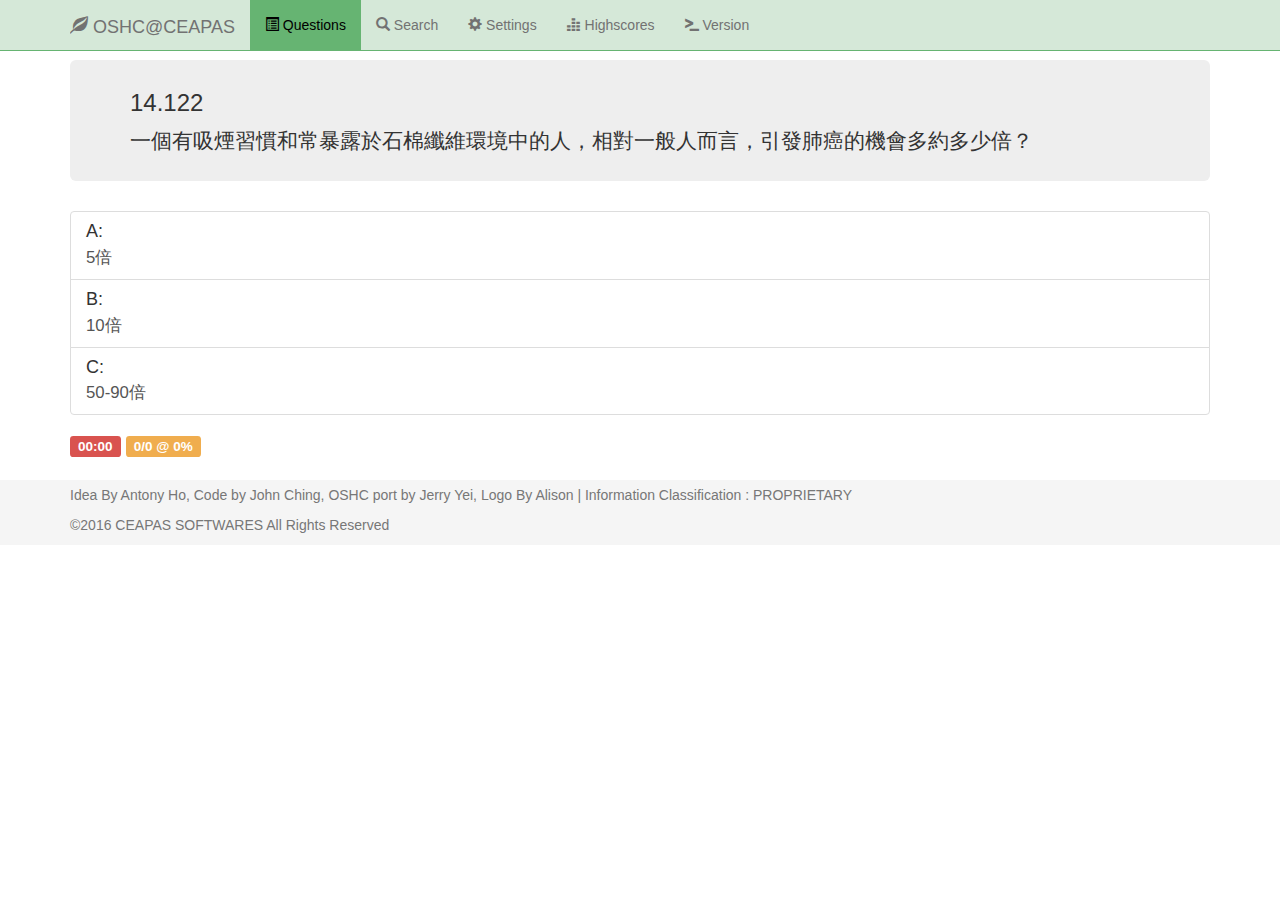
<file: index.html>
<!DOCTYPE html>
<html lang="en">
  <head>
    <meta charset="utf-8">
    <meta http-equiv="X-UA-Compatible" content="IE=edge">
    <meta name="viewport" content="width=device-width, initial-scale=1, user-scalable = no">
    <meta name="apple-mobile-web-app-capable" content="yes" />
    <meta name="apple-mobile-web-app-status-bar-style" content="black" /> 
    <!-- The above 3 meta tags *must* come first in the head; any other head content must come *after* these tags -->


  <link rel="apple-touch-icon" href="ios/AppIcon.appiconset/Icon-60@2x.png" />
  <link rel="apple-touch-icon" sizes="180x180" href="ios/AppIcon.appiconset/Icon-60@3x.png" />
  <link rel="apple-touch-icon" sizes="76x76" href="ios/AppIcon.appiconset/Icon-76.png" />
  <link rel="apple-touch-icon" sizes="152x152" href="ios/AppIcon.appiconset/Icon-76@2x.png" />
  <link rel="apple-touch-icon" sizes="58x58" href="ios/AppIcon.appiconset/Icon-Small@2x.png" />

    <title>OSHC</title>

    <!-- Bootstrap -->
    <link href="css/bootstrap.min.css" rel="stylesheet">

    <link rel="stylesheet" type="text/css" href="css/sheq.css">

    <!-- HTML5 shim and Respond.js for IE8 support of HTML5 elements and media queries -->
    <!-- WARNING: Respond.js doesn't work if you view the page via file:// -->
    <!--[if lt IE 9]>
      <script src="https://oss.maxcdn.com/html5shiv/3.7.2/html5shiv.min.js"></script>
      <script src="https://oss.maxcdn.com/respond/1.4.2/respond.min.js"></script>
    <![endif]-->
  </head>
  <body>

    <nav class="navbar navbar-alison navbar-fixed-top">
      <div class="container">
        <div class="navbar-header">
          <button type="button" class="navbar-toggle collapsed" data-toggle="collapse" data-target="#navbar" aria-expanded="false" aria-controls="navbar">
            <span class="sr-only">Toggle navigation</span>
            <span class="icon-bar"></span>
            <span class="icon-bar"></span>
            <span class="icon-bar"></span>
          </button>
          <a class="navbar-brand" href="#"><span class="glyphicon glyphicon-leaf" aria-hidden="true"></span> OSHC@CEAPAS</a>

        </div>
        <div id="navbar" class="collapse navbar-collapse">
          <ul class="nav navbar-nav">
            <li class="active"><a href="#">
              <span class="glyphicon glyphicon-list-alt" aria-hidden="true"></span> Questions</a>
            </li>
            <li id="searchButton"><a href="#"data-toggle="modal" data-target="#searchModal"><span class="glyphicon glyphicon-search" aria-hidden="true"></span> Search</a></li>

            <li><a href="#"data-toggle="modal" data-target="#settingsModal"><span class="glyphicon glyphicon-cog" aria-hidden="true"></span> Settings</a></li>

            <li><a href="#"data-toggle="modal" data-target="#statsModal"><span class="glyphicon glyphicon-equalizer" aria-hidden="true"></span> Highscores</a></li>

            <li><a href="#"data-toggle="modal" data-target="#logModal"><span class="glyphicon glyphicon-console" aria-hidden="true"></span> Version</a></li>

          </ul>
        </div><!--/.nav-collapse -->
      </div>
    </nav>

    <div class="container" id="bodyContainer">
<div class="jumbotron">
        <h3 id="refLabel">QA</h1>
        <p id="questionLabel">Loading question.</p>
      </div>
     	<div class="list-group">
            <a href="#" class="list-group-item" id="ansA">
            <!-- add active to above to make blue -->
              <h4 class="list-group-item-heading">A:</h4>
              <p class="list-group-item-text">loading</p>
            </a>
            <a href="#" class="list-group-item"id="ansB">
              <h4 class="list-group-item-heading">B:</h4>
              <p class="list-group-item-text" >loading</p>
            </a>
            <a href="#" class="list-group-item"id="ansC">
              <h4 class="list-group-item-heading">C:</h4>
              <p class="list-group-item-text" >loading</p> 
            </a>
         </div>
         <div id="accessories">
          <h4>
          <span class="label label-danger" id="timer">00:00</span>
          <span class="label label-warning" id="stats">0/0 @ 0%</span>
          <span id="answerRecord"></span>
          </h4>
         </div>




      </div>

    </div><!-- /.container -->
    <footer class="footer">
      <div class="container">
        <p class="text-muted">Idea By Antony Ho, Code by John Ching, OSHC port by Jerry Yei, Logo By Alison | Information Classification : PROPRIETARY </p><p class="text-muted">©2016 CEAPAS SOFTWARES All Rights Reserved</p>
      </div>
    </footer>


    <!-- Bootstrap core JavaScript
    ================================================== -->
    <!-- Placed at the end of the document so the pages load faster -->
    
    <script src="js/jquery-1.11.3.js"></script>
    <script src="js/bootstrap.min.js"></script>

    <!-- check if mobile and prompt install -->
    <script src="js/webappInstall.js"></script>

    <!-- password protects the app currently disabled -->

    <!-- <script src="js/passwordProtect.js"></script> -->

    <!-- load up the timer library -->

    <script src="js/timer.jquery.js"></script>




    <!-- questionbank is loaded here -->
    <script type="text/javascript" language="javascript" src="js/data.json"></script> 
    <script type='application/javascript' src='js/fastclick.js'></script>

    <script src="js/logic.js"></script>
  
<!-- Modal for searching question number -->
<div class="modal fade" id="searchModal" tabindex="-1" role="dialog" aria-labelledby="myModalLabel">
  <div class="modal-dialog" role="document">
    <div class="modal-content">
      <div class="modal-header">
        <button type="button" class="close" data-dismiss="modal" aria-label="Close"><span aria-hidden="true">&times;</span></button>
        <h4 class="modal-title" id="myModalLabel"><span class="glyphicon glyphicon-search" aria-hidden="true"></span>Load a question by number or by keyword</h4>
      </div>
      <div class="modal-body"><div class="input-group">

  <span class="input-group-addon" id="basic-addon1">QA</span>
      <input type="number" pattern="[0-9]*" inputmode="numeric" min="1" max="1538" class="form-control" placeholder="123" id="numberSearchBox">
      <span class="input-group-btn">
        <button class="btn btn-primary" type="button" id="numberSearchButton"><span class="glyphicon glyphicon-search" aria-hidden="true"></button>
      </span>
    </div><!-- /input-group -->
      </div>
    </div>
  </div>
</div>

<!-- modal for settings -->
<div class="modal fade" id="settingsModal" tabindex="-1" role="dialog" aria-labelledby="myModalLabel">
  <div class="modal-dialog" role="document">
    <div class="modal-content">
      <div class="modal-header">
        <button type="button" class="close" data-dismiss="modal" aria-label="Close"><span aria-hidden="true">&times;</span></button>
        <h4 class="modal-title" id="myModalLabel">Settings</h4>
      </div>
      <div class="modal-body">
        <form id="settingsForm">

          <hr class="settingsDivider">

          <label class="control-label">Section Range</label>
          <div class="input-group">
          <select class="form-control" id="qLowerRangeSelect" >
            <option value="1" selected="selected">1</option>
            <option value="2">2</option>
            <option value="3">3</option>
            <option value="4">4</option>
            <option value="5">5</option>
            <option value="6">6</option>
            <option value="7">7</option>
            <option value="8">8</option>
            <option value="9">9</option>
            <option value="10">10</option>
            <option value="11">11</option>
            <option value="12">12</option>
            <option value="13">13</option>
            <option value="14">14</option>
            <option value="15">15</option>
            <option value="16">16</option>
            <option value="17">17</option>
            <option value="18">18</option>
            <option value="19">19</option>
            <option value="20">20</option>
          </select>
          
          <span class="input-group-addon" >to</span>

          <select class="form-control" id="qUpperRangeSelect">
            <option value="1">1</option>
            <option value="2">2</option>
            <option value="3">3</option>
            <option value="4">4</option>
            <option value="5">5</option>
            <option value="6">6</option>
            <option value="7">7</option>
            <option value="8">8</option>
            <option value="9">9</option>
            <option value="10">10</option>
            <option value="11">11</option>
            <option value="12">12</option>
            <option value="13">13</option>
            <option value="14">14</option>
            <option value="15">15</option>
            <option value="16">16</option>
            <option value="17">17</option>
            <option value="18">18</option>
            <option value="19">19</option>
            <option value="20" selected="selected">20</option>
          </select>
          </div>
          <div>
          <label class="radio-inline"><input type="radio" name="random"  id="notRandomOption"><span class="glyphicon glyphicon-play" aria-hidden="true"></span> In Order</label>
<label class="radio-inline"><input type="radio" checked="checked" name="random"  id="randomOption" value="1"><span class="glyphicon glyphicon-random" aria-hidden="true"></span> Random</label></div>

          <hr class="settingsDivider">
          <label class="control-label">Staff ID</label>

          <input type="number" id="staffId" pattern="[0-9]*" inputmode="numeric" class="form-control" placeholder="15909" id="numberSearchBox">

            <div class="modal-footer">
              <button type="button" class="btn btn-primary" id="saveSettingsBtn">Save changes</button>
            </div>

        </form>
      </div><!-- close modal body-->
    </div>
  </div> 
</div><!-- /close modal -->


<!-- modal for stats (Highscores)-->
<div class="modal fade" id="statsModal" tabindex="-1" role="dialog" aria-labelledby="myModalLabel">
  <div class="modal-dialog" role="document">
    <div class="modal-content">
      <div class="modal-header">
        <button type="button" class="close" data-dismiss="modal" aria-label="Close"><span aria-hidden="true">&times;</span></button>
        <h4 class="modal-title" id="myModalLabel">High Scores</h4>
      </div>
      <div class="modal-body">
          <p>Highest streak of correct answers</p>
          <h4>Personal Best</h4>
          <table class="table">
            <tr>
              <th>Score</th>
              <th>Date</th>
            </tr>
            <tr>
              <td id="personalBest"></td>
              <td id="dateforPersonBest"></td>
            </tr>
          </table>

          <h4>Record</h4>
          <table class="table">
          <thead>
            <tr>
              <th>Rank</th>
              <th>ID</th>
              <th>Streak</th>
              <th>Stats</th>
              <th>Date</th>
            </tr>
          </thead>
          <tbody  id="recordsTableBody">
            
          </tbody>

          </table>

      </div><!-- close modal body-->
    </div>
  </div> 
</div><!-- /close modal -->

<!-- modal for changelog-->
<div class="modal fade" id="logModal" tabindex="-1" role="dialog" aria-labelledby="myModalLabel">
  <div class="modal-dialog" role="document">
    <div class="modal-content">
      <div class="modal-header">
        <button type="button" class="close" data-dismiss="modal" aria-label="Close"><span aria-hidden="true">&times;</span></button>
        <h4 class="modal-title" id="myModalLabel">Version History</h4>
      </div>
      <div class="modal-body">
          <table class="table">
            <tr>
              <th>Version</th>
              <th>Date</th>
              <th>Note</th>
            </tr>
  <tr><td>3be79a5</td><td>June 10 11:00:47 2016</td><td>Initial Publish</td></tr>

          </table>


      </div><!-- close modal body-->
    </div>
  </div> 
</div><!-- /close modal -->


</body>
</html>
</file>
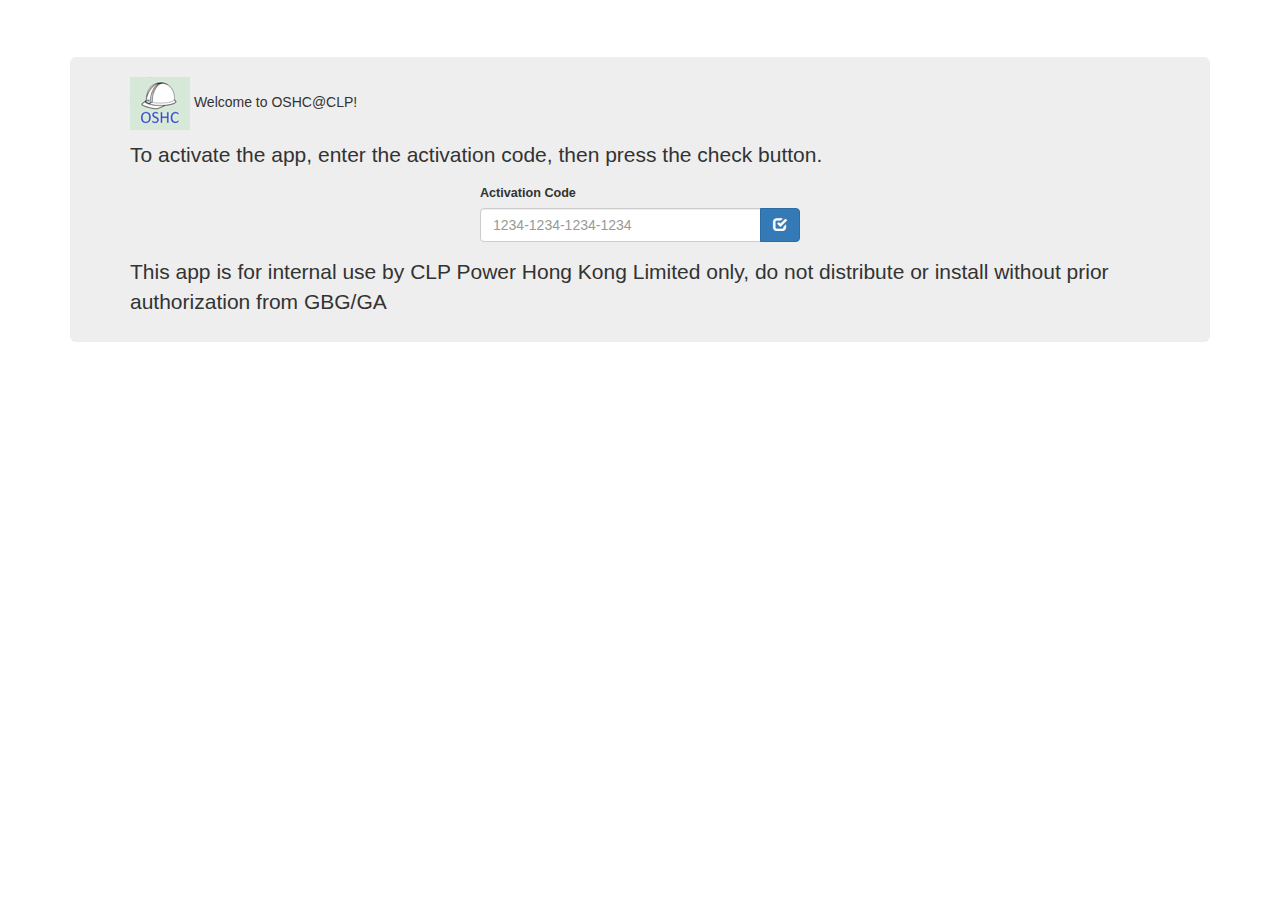
<file: passwordProtect.html>
<!DOCTYPE html>
<html lang="en">
  <head>
    <meta charset="utf-8">
    <meta http-equiv="X-UA-Compatible" content="IE=edge">
    <meta name="viewport" content="width=device-width, initial-scale=1, user-scalable = no">
    <meta name="apple-mobile-web-app-capable" content="yes">
    <meta name="apple-mobile-web-app-status-bar-style" content="black">
    <!-- The above 3 meta tags *must* come first in the head; any other head content must come *after* these tags -->
    <title>OSHC Quiz</title>

    <!-- Bootstrap -->
    <link href="css/bootstrap.min.css" rel="stylesheet">

    <link rel="stylesheet" type="text/css" href="css/sheq.css">

    <!-- HTML5 shim and Respond.js for IE8 support of HTML5 elements and media queries -->
    <!-- WARNING: Respond.js doesn't work if you view the page via file:// -->
    <!--[if lt IE 9]>
      <script src="https://oss.maxcdn.com/html5shiv/3.7.2/html5shiv.min.js"></script>
      <script src="https://oss.maxcdn.com/respond/1.4.2/respond.min.js"></script>
    <![endif]-->
  </head>
  <body>

<div class="splashContainer">
  

  
  <div class="container">
      <div class="jumbotron splashJumbo">
        <h5>
        <img src="logo.png"> Welcome to OSHC@CLP!</h5>
        <div id="installtext">
        <p password>To activate the app, enter the activation code, then press the check button.</p>

          <div class="row">
            <div class="col-md-4 col-md-offset-4">
              <label>Activation Code</label>
              <div class="input-group ">
                <input type="password" class="form-control" placeholder="1234-1234-1234-1234" id="activateCodeBox">
                <span class="input-group-btn">
                  <button class="btn btn-primary" type="button" id="activateButton"><span class="glyphicon glyphicon-check" aria-hidden="true"></button>
                </span>
              </div><!-- /input-group -->
            </div>
          </div>
          <p></p>
        <p>This app is for internal use by CLP Power Hong Kong Limited only, do not distribute or install without prior authorization from GBG/GA</p></div>
      </div>
  </div>


</div>

    <script src="js/jquery-1.11.3.js"></script>
<script type="text/javascript">

$('#activateButton').click(function() {
    localStorage.passcode=$('#activateCodeBox').val();
    location.reload();
});


</script>


</body>
</html>
</file>
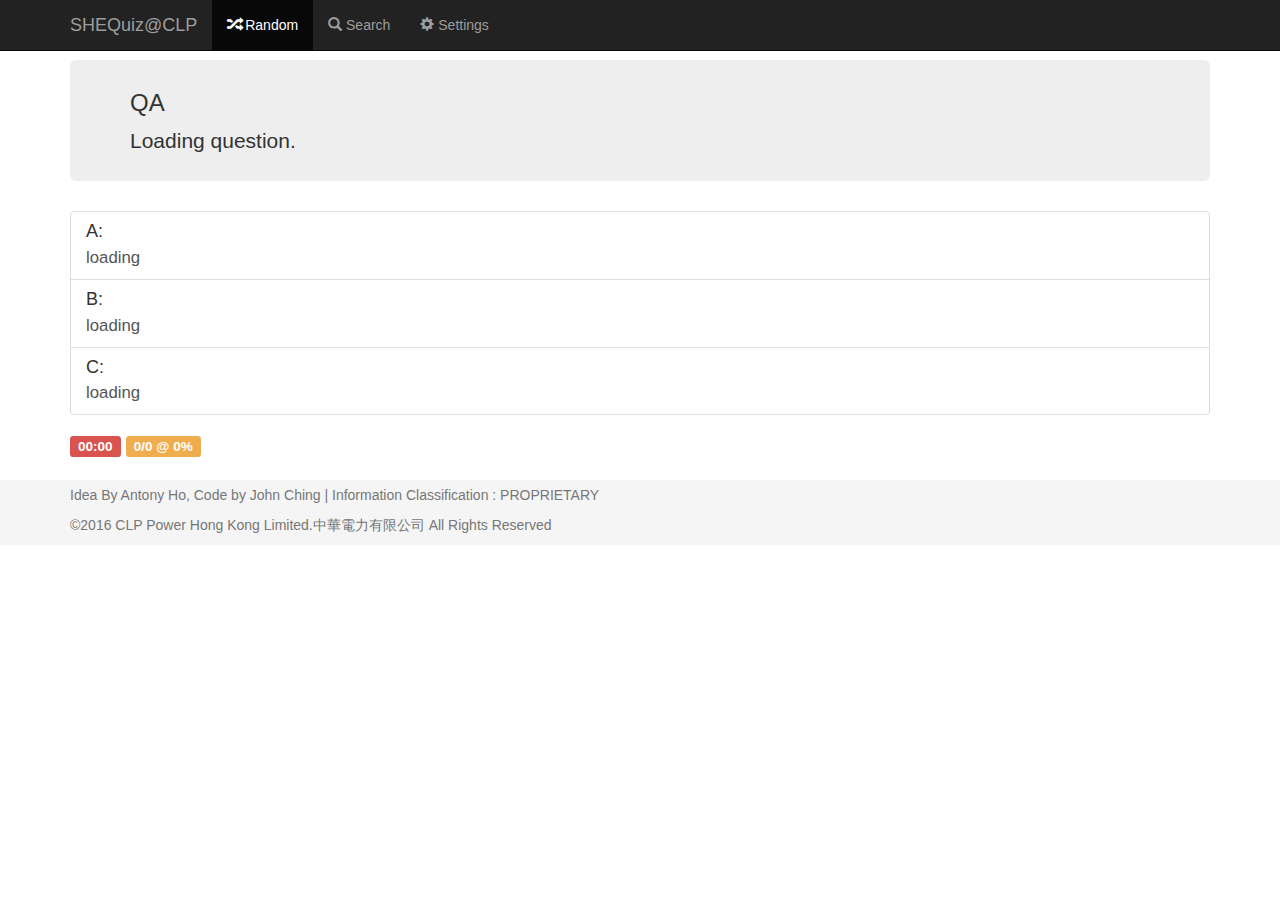
<file: SHEQuiz.html>
<!DOCTYPE html>
<html lang="en">
  <head>
    <meta charset="utf-8">
    <meta http-equiv="X-UA-Compatible" content="IE=edge">
    <meta name="viewport" content="width=device-width, initial-scale=1, user-scalable = no">
    <meta name="apple-mobile-web-app-capable" content="yes" />
    <meta name="apple-mobile-web-app-status-bar-style" content="black" /> 
    <!-- The above 3 meta tags *must* come first in the head; any other head content must come *after* these tags -->


  <link rel="apple-touch-icon" href="ios/AppIcon.appiconset/Icon-60@2x.png" />
  <link rel="apple-touch-icon" sizes="180x180" href="ios/AppIcon.appiconset/Icon-60@3x.png" />
  <link rel="apple-touch-icon" sizes="76x76" href="ios/AppIcon.appiconset/Icon-76.png" />
  <link rel="apple-touch-icon" sizes="152x152" href="ios/AppIcon.appiconset/Icon-76@2x.png" />
  <link rel="apple-touch-icon" sizes="58x58" href="ios/AppIcon.appiconset/Icon-Small@2x.png" />

    <title>SHEQuiz</title>

    <!-- Bootstrap -->
    <link href="css/bootstrap.min.css" rel="stylesheet">

    <link rel="stylesheet" type="text/css" href="css/sheq.css">

    <!-- HTML5 shim and Respond.js for IE8 support of HTML5 elements and media queries -->
    <!-- WARNING: Respond.js doesn't work if you view the page via file:// -->
    <!--[if lt IE 9]>
      <script src="https://oss.maxcdn.com/html5shiv/3.7.2/html5shiv.min.js"></script>
      <script src="https://oss.maxcdn.com/respond/1.4.2/respond.min.js"></script>
    <![endif]-->
  </head>
  <body>

    <nav class="navbar navbar-inverse navbar-fixed-top">
      <div class="container">
        <div class="navbar-header">
          <button type="button" class="navbar-toggle collapsed" data-toggle="collapse" data-target="#navbar" aria-expanded="false" aria-controls="navbar">
            <span class="sr-only">Toggle navigation</span>
            <span class="icon-bar"></span>
            <span class="icon-bar"></span>
            <span class="icon-bar"></span>
          </button>
          <a class="navbar-brand" href="#">SHEQuiz@CLP</a>
        </div>
        <div id="navbar" class="collapse navbar-collapse">
          <ul class="nav navbar-nav">
            <li class="active"><a href="#">
              <span class="glyphicon glyphicon-random" aria-hidden="true"></span> Random</a>
            </li>
            <li id="searchButton"><a href="#"data-toggle="modal" data-target="#searchModal"><span class="glyphicon glyphicon-search" aria-hidden="true"></span> Search</a></li>

            <li id="searchButton"><a href="#"data-toggle="modal" data-target="#settingsModal"><span class="glyphicon glyphicon-cog" aria-hidden="true"></span> Settings</a></li>

          </ul>
        </div><!--/.nav-collapse -->
      </div>
    </nav>

    <div class="container" id="bodyContainer">
<div class="jumbotron">
        <h3 id="refLabel">QA</h1>
        <p id="questionLabel">Loading question.</p>
      </div>
     	<div class="list-group">
            <a href="#" class="list-group-item" id="ansA">
            <!-- add active to above to make blue -->
              <h4 class="list-group-item-heading">A:</h4>
              <p class="list-group-item-text">loading</p>
            </a>
            <a href="#" class="list-group-item"id="ansB">
              <h4 class="list-group-item-heading">B:</h4>
              <p class="list-group-item-text" >loading</p>
            </a>
            <a href="#" class="list-group-item"id="ansC">
              <h4 class="list-group-item-heading">C:</h4>
              <p class="list-group-item-text" >loading</p> 
            </a>
         </div>
         <div id="accessories">
          <h4>
          <span class="label label-danger" id="timer">00:00</span>
          <span class="label label-warning" id="stats">0/0 @ 0%</span>
          <span id="answerRecord"></span>
          </h4>
         </div>




      </div>

    </div><!-- /.container -->
    <footer class="footer">
      <div class="container">
        <p class="text-muted">Idea By Antony Ho, Code by John Ching | Information Classification : PROPRIETARY </p><p class="text-muted">©2016 CLP Power Hong Kong Limited.中華電力有限公司 All Rights Reserved</p>
      </div>
    </footer>


    <!-- Bootstrap core JavaScript
    ================================================== -->
    <!-- Placed at the end of the document so the pages load faster -->
    <script src="https://ajax.googleapis.com/ajax/libs/jquery/1.11.3/jquery.min.js"></script>
    <script>window.jQuery || document.write('<script src="../../assets/js/vendor/jquery.min.js"><\/script>')</script>
    <script src="js/bootstrap.min.js"></script>

    <!-- check if mobile and prompt install -->
    <script src="js/webappInstall.js"></script>

    <!-- load up the timer library -->

    <script src="js/timer.jquery.js"></script>




    <!-- questionbank is loaded here -->
    <script type="text/javascript" language="javascript" src="js/data.json"></script> 

    <script src="js/logic.js"></script>
  
<!-- Modal for searching question number -->
<div class="modal fade" id="searchModal" tabindex="-1" role="dialog" aria-labelledby="myModalLabel">
  <div class="modal-dialog" role="document">
    <div class="modal-content">
      <div class="modal-header">
        <button type="button" class="close" data-dismiss="modal" aria-label="Close"><span aria-hidden="true">&times;</span></button>
        <h4 class="modal-title" id="myModalLabel">Load a question by number or by keyword</h4>
      </div>
      <div class="modal-body"><div class="input-group">

  <span class="input-group-addon" id="basic-addon1">QA</span>
      <input type="number" pattern="[0-9]*" inputmode="numeric" min="1" max="1538" class="form-control" placeholder="123" id="numberSearchBox">
      <span class="input-group-btn">
        <button class="btn btn-primary" type="button" id="numberSearchButton"><span class="glyphicon glyphicon-search" aria-hidden="true"></button>
      </span>
    </div><!-- /input-group -->
      </div>
    </div>
  </div>
</div>

<!-- modal for settings -->
<div class="modal fade" id="settingsModal" tabindex="-1" role="dialog" aria-labelledby="myModalLabel">
  <div class="modal-dialog" role="document">
    <div class="modal-content">
      <div class="modal-header">
        <button type="button" class="close" data-dismiss="modal" aria-label="Close"><span aria-hidden="true">&times;</span></button>
        <h4 class="modal-title" id="myModalLabel">Settings</h4>
      </div>
      <div class="modal-body">
        <form id="settingsForm">
          <label class="control-label">Category</label>
          <select class="form-control">
            <option>Ops (All)</option>
            <option>Office Based</option>
          </select>


          <label class="control-label">Question Range</label>
          <div class="row">
            <div class="col-xs-2">
          <select class="form-control">
            <option>1</option>
            <option>100</option>
            <option>200</option>
            <option>300</option>
            <option>400</option>
            <option>500</option>
            <option>600</option>
            <option>700</option>
            <option>800</option>
            <option>900</option>
            <option>1000</option>
            <option>1100</option>
            <option>1200</option>
            <option>1300</option>
            <option>1400</option>
            <option>1500</option>
            <option>1600</option>
          </select></div>
          
          <div class="col-xs-1">to</div>
          <div class="col-xs-2">
          <select class="form-control">
            <option>1</option>
            <option>100</option>
            <option>200</option>
            <option>300</option>
            <option>400</option>
            <option>500</option>
            <option>600</option>
            <option>700</option>
            <option>800</option>
            <option>900</option>
            <option>1000</option>
            <option>1100</option>
            <option>1200</option>
            <option>1300</option>
            <option>1400</option>
            <option>1500</option>
            <option>1600</option>
          </select></div>

          </div>
          <label class="control-label">Staff ID</label>

      <input type="number" pattern="[0-9]*" inputmode="numeric" class="form-control" placeholder="15909" id="numberSearchBox">

            <div class="modal-footer">
              <button type="button" class="btn btn-primary">Save changes</button>
            </div>

        </form>
      </div><!-- close modal body-->
    </div>
  </div>
</div><!-- /close modal -->



</body>
</html>
</file>
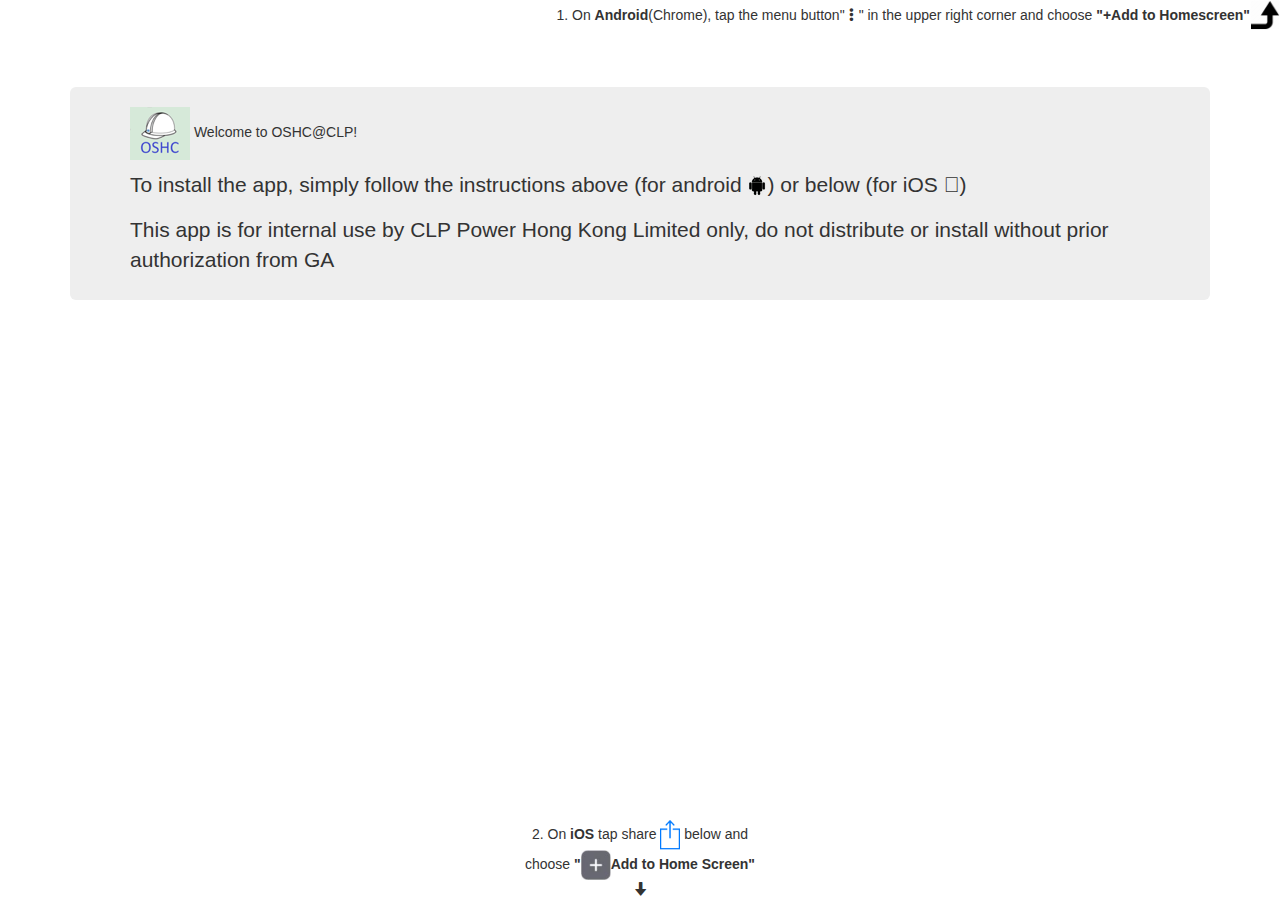
<file: splash.html>
<!DOCTYPE html>
<html lang="en">
  <head>
    <meta charset="utf-8">
    <meta http-equiv="X-UA-Compatible" content="IE=edge">
    <meta name="viewport" content="width=device-width, initial-scale=1, user-scalable = no">
    <meta name="apple-mobile-web-app-capable" content="yes">
    <meta name="apple-mobile-web-app-status-bar-style" content="black">
    <!-- The above 3 meta tags *must* come first in the head; any other head content must come *after* these tags -->
    <title>OSHC Quiz</title>

    <!-- Bootstrap -->
    <link href="css/bootstrap.min.css" rel="stylesheet">

    <link rel="stylesheet" type="text/css" href="css/sheq.css">

    <!-- HTML5 shim and Respond.js for IE8 support of HTML5 elements and media queries -->
    <!-- WARNING: Respond.js doesn't work if you view the page via file:// -->
    <!--[if lt IE 9]>
      <script src="https://oss.maxcdn.com/html5shiv/3.7.2/html5shiv.min.js"></script>
      <script src="https://oss.maxcdn.com/respond/1.4.2/respond.min.js"></script>
    <![endif]-->
  </head>
  <body>

<div class="splashContainer">
  

  <div id="splashHeader"><table><tr><td>1. On <b>Android</b>(Chrome), tap the menu button"<span class="glyphicon glyphicon-option-vertical" aria-hidden="true"></span>" in the upper right corner and choose <b>"+Add to Homescreen"</b></td><td><img id="arrow" src="arrow.png"> </td></tr></table></div>
  
  <div class="container">
      <div class="jumbotron splashJumbo">
        <h5>
        <img src="logo.png"> Welcome to OSHC@CLP!</h5>
        <div id="installtext">
        <p>To install the app, simply follow the instructions above (for android <img src="android.png">) or below (for iOS )</p>
        <p>This app is for internal use by CLP Power Hong Kong Limited only, do not distribute or install without prior authorization from GA</p></div>
      </div>
  </div>


  <footer id="splashFooter"><div class="center text-center">2. On <b>iOS</b> tap share <img id="share" src="share.png"> below and <br>choose <b>"<img id="add" src="add.png">Add to Home Screen"</b></div><div class="text-center" ><span class="glyphicon glyphicon-arrow-down" aria-hidden="true"></span></div></footer>

</div>


</body>
</html>
</file>
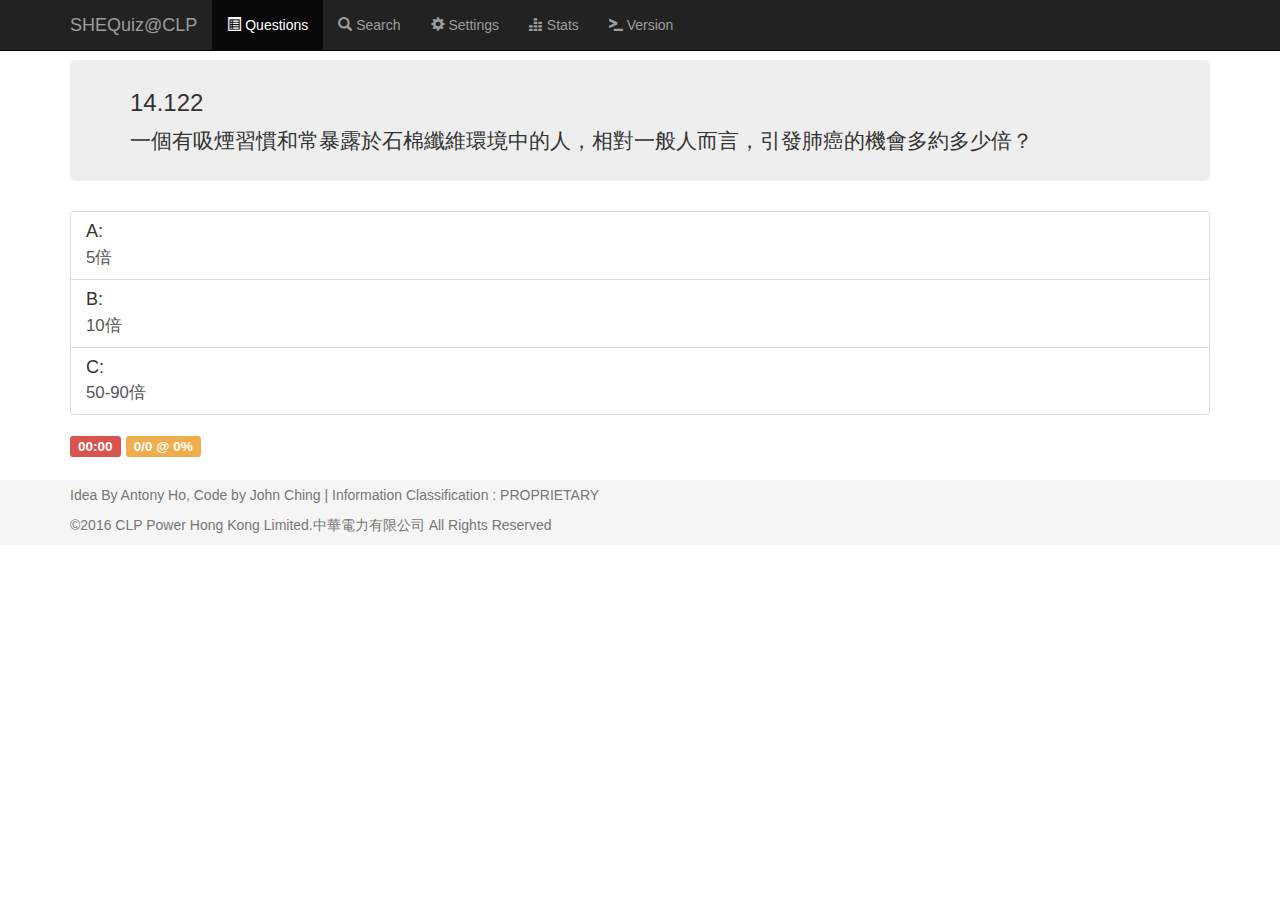
<file: testing.html>
<!DOCTYPE html>
<html lang="en">
  <head>
    <meta charset="utf-8">
    <meta http-equiv="X-UA-Compatible" content="IE=edge">
    <meta name="viewport" content="width=device-width, initial-scale=1, user-scalable = no">
    <meta name="apple-mobile-web-app-capable" content="yes" />
    <meta name="apple-mobile-web-app-status-bar-style" content="black" /> 
    <!-- The above 3 meta tags *must* come first in the head; any other head content must come *after* these tags -->


  <link rel="apple-touch-icon" href="ios/AppIcon.appiconset/Icon-60@2x.png" />
  <link rel="apple-touch-icon" sizes="180x180" href="ios/AppIcon.appiconset/Icon-60@3x.png" />
  <link rel="apple-touch-icon" sizes="76x76" href="ios/AppIcon.appiconset/Icon-76.png" />
  <link rel="apple-touch-icon" sizes="152x152" href="ios/AppIcon.appiconset/Icon-76@2x.png" />
  <link rel="apple-touch-icon" sizes="58x58" href="ios/AppIcon.appiconset/Icon-Small@2x.png" />

    <title>SHEQuiz</title>

    <!-- Bootstrap -->
    <link href="css/bootstrap.min.css" rel="stylesheet">

    <link rel="stylesheet" type="text/css" href="css/sheq.css">

    <!-- HTML5 shim and Respond.js for IE8 support of HTML5 elements and media queries -->
    <!-- WARNING: Respond.js doesn't work if you view the page via file:// -->
    <!--[if lt IE 9]>
      <script src="https://oss.maxcdn.com/html5shiv/3.7.2/html5shiv.min.js"></script>
      <script src="https://oss.maxcdn.com/respond/1.4.2/respond.min.js"></script>
    <![endif]-->
  </head>
  <body>

    <nav class="navbar navbar-inverse navbar-fixed-top">
      <div class="container">
        <div class="navbar-header">
          <button type="button" class="navbar-toggle collapsed" data-toggle="collapse" data-target="#navbar" aria-expanded="false" aria-controls="navbar">
            <span class="sr-only">Toggle navigation</span>
            <span class="icon-bar"></span>
            <span class="icon-bar"></span>
            <span class="icon-bar"></span>
          </button>
          <a class="navbar-brand" href="#">SHEQuiz@CLP</a>
        </div>
        <div id="navbar" class="collapse navbar-collapse">
          <ul class="nav navbar-nav">
            <li class="active"><a href="#">
              <span class="glyphicon glyphicon-list-alt" aria-hidden="true"></span> Questions</a>
            </li>
            <li id="searchButton"><a href="#"data-toggle="modal" data-target="#searchModal"><span class="glyphicon glyphicon-search" aria-hidden="true"></span> Search</a></li>

            <li><a href="#"data-toggle="modal" data-target="#settingsModal"><span class="glyphicon glyphicon-cog" aria-hidden="true"></span> Settings</a></li>

            <li><a href="#"data-toggle="modal" data-target="#statsModal"><span class="glyphicon glyphicon-equalizer" aria-hidden="true"></span> Stats</a></li>

            <li><a href="#"data-toggle="modal" data-target="#logModal"><span class="glyphicon glyphicon-console" aria-hidden="true"></span> Version</a></li>

          </ul>
        </div><!--/.nav-collapse -->
      </div>
    </nav>

    <div class="container" id="bodyContainer">
<div class="jumbotron">
        <h3 id="refLabel">QA</h1>
        <p id="questionLabel">Loading question.</p>
      </div>
     	<div class="list-group">
            <a href="#" class="list-group-item" id="ansA">
            <!-- add active to above to make blue -->
              <h4 class="list-group-item-heading">A:</h4>
              <p class="list-group-item-text">loading</p>
            </a>
            <a href="#" class="list-group-item"id="ansB">
              <h4 class="list-group-item-heading">B:</h4>
              <p class="list-group-item-text" >loading</p>
            </a>
            <a href="#" class="list-group-item"id="ansC">
              <h4 class="list-group-item-heading">C:</h4>
              <p class="list-group-item-text" >loading</p> 
            </a>
         </div>
         <div id="accessories">
          <h4>
          <span class="label label-danger" id="timer">00:00</span>
          <span class="label label-warning" id="stats">0/0 @ 0%</span>
          <span id="answerRecord"></span>
          </h4>
         </div>




      </div>

    </div><!-- /.container -->
    <footer class="footer">
      <div class="container">
        <p class="text-muted">Idea By Antony Ho, Code by John Ching | Information Classification : PROPRIETARY </p><p class="text-muted">©2016 CLP Power Hong Kong Limited.中華電力有限公司 All Rights Reserved</p>
      </div>
    </footer>


    <!-- Bootstrap core JavaScript
    ================================================== -->
    <!-- Placed at the end of the document so the pages load faster -->
    <script src="https://ajax.googleapis.com/ajax/libs/jquery/1.11.3/jquery.min.js"></script>
    <script>window.jQuery || document.write('<script src="../../assets/js/vendor/jquery.min.js"><\/script>')</script>
    <script src="js/bootstrap.min.js"></script>

    <!-- check if mobile and prompt install -->
    <script src="js/webappInstall.js"></script>

    <!-- load up the timer library -->

    <script src="js/timer.jquery.js"></script>




    <!-- questionbank is loaded here -->
    <script type="text/javascript" language="javascript" src="js/data.json"></script> 
    <script type='application/javascript' src='js/fastclick.js'></script>

    <script src="js/logic.js"></script>
  
<!-- Modal for searching question number -->
<div class="modal fade" id="searchModal" tabindex="-1" role="dialog" aria-labelledby="myModalLabel">
  <div class="modal-dialog" role="document">
    <div class="modal-content">
      <div class="modal-header">
        <button type="button" class="close" data-dismiss="modal" aria-label="Close"><span aria-hidden="true">&times;</span></button>
        <h4 class="modal-title" id="myModalLabel"><span class="glyphicon glyphicon-search" aria-hidden="true"></span>Load a question by number or by keyword</h4>
      </div>
      <div class="modal-body"><div class="input-group">

  <span class="input-group-addon" id="basic-addon1">QA</span>
      <input type="number" pattern="[0-9]*" inputmode="numeric" min="1" max="1538" class="form-control" placeholder="123" id="numberSearchBox">
      <span class="input-group-btn">
        <button class="btn btn-primary" type="button" id="numberSearchButton"><span class="glyphicon glyphicon-search" aria-hidden="true"></button>
      </span>
    </div><!-- /input-group -->
      </div>
    </div>
  </div>
</div>

<!-- modal for settings -->
<div class="modal fade" id="settingsModal" tabindex="-1" role="dialog" aria-labelledby="myModalLabel">
  <div class="modal-dialog" role="document">
    <div class="modal-content">
      <div class="modal-header">
        <button type="button" class="close" data-dismiss="modal" aria-label="Close"><span aria-hidden="true">&times;</span></button>
        <h4 class="modal-title" id="myModalLabel">Settings</h4>
      </div>
      <div class="modal-body">
        <form id="settingsForm">
          <label class="control-label">Category</label>
          <select class="form-control" id="categoryOption" >
            <option value="0" selected="selected">Ops (All)</option>
            <option value="1">Office Based</option>
          </select>

          <hr class="settingsDivider">

          <label class="control-label">Question Range</label>
          <div class="input-group">
          <select class="form-control" id="qLowerRangeSelect" >
            <option value="1" selected="selected">1</option>
            <option value="100">100</option>
            <option value="200">200</option>
            <option value="300">300</option>
            <option value="400">400</option>
            <option value="500">500</option>
            <option value="600">600</option>
            <option value="700">700</option>
            <option value="800">800</option>
            <option value="900">900</option>
            <option value="1000">1000</option>
            <option value="1100">1100</option>
            <option value="1200">1200</option>
            <option value="1300">1300</option>
            <option value="1400">1400</option>
            <option value="1500">1500</option>
          </select>
          
          <span class="input-group-addon" >to</span>

          <select class="form-control" id="qUpperRangeSelect">
            <option value="100">100</option>
            <option value="200">200</option>
            <option value="300">300</option>
            <option value="400">400</option>
            <option value="500">500</option>
            <option value="600">600</option>
            <option value="700">700</option>
            <option value="800">800</option>
            <option value="900">900</option>
            <option value="1000">1000</option>
            <option value="1100">1100</option>
            <option value="1200">1200</option>
            <option value="1300">1300</option>
            <option value="1400">1400</option>
            <option value="1500">1500</option>
            <option value="1583" selected="selected">1583</option>
          </select>
          </div>
          <div>
          <label class="radio-inline"><input type="radio" name="random"  id="notRandomOption"><span class="glyphicon glyphicon-play" aria-hidden="true"></span> In Order</label>
<label class="radio-inline"><input type="radio" checked="checked" name="random"  id="randomOption" value="1"><span class="glyphicon glyphicon-random" aria-hidden="true"></span> Random</label></div>

          <hr class="settingsDivider">
          <label class="control-label">Staff ID</label>

          <input type="number" id="staffId" pattern="[0-9]*" inputmode="numeric" class="form-control" placeholder="15909" id="numberSearchBox">

            <div class="modal-footer">
              <button type="button" class="btn btn-primary" id="saveSettingsBtn">Save changes</button>
            </div>

        </form>
      </div><!-- close modal body-->
    </div>
  </div> 
</div><!-- /close modal -->


<!-- modal for stats (Highscores)-->
<div class="modal fade" id="statsModal" tabindex="-1" role="dialog" aria-labelledby="myModalLabel">
  <div class="modal-dialog" role="document">
    <div class="modal-content">
      <div class="modal-header">
        <button type="button" class="close" data-dismiss="modal" aria-label="Close"><span aria-hidden="true">&times;</span></button>
        <h4 class="modal-title" id="myModalLabel">High Scores</h4>
      </div>
      <div class="modal-body">
          <p>Highest streak of correct answers</p>
          <h4>Personal Best</h4>
          <table class="table">
            <tr>
              <th>Score</th>
              <th>Date</th>
            </tr>
            <tr>
              <td id="personalBest"></td>
              <td id="dateforPersonBest"></td>
            </tr>
          </table>

          <h4>Record</h4>
          <table class="table">
          <thead>
            <tr>
              <th>Rank</th>
              <th>ID</th>
              <th>Streak</th>
              <th>Stats</th>
              <th>Date</th>
            </tr>
          </thead>
          <tbody  id="recordsTableBody">
            
          </tbody>

          </table>

      </div><!-- close modal body-->
    </div>
  </div> 
</div><!-- /close modal -->

<!-- modal for changelog-->
<div class="modal fade" id="logModal" tabindex="-1" role="dialog" aria-labelledby="myModalLabel">
  <div class="modal-dialog" role="document">
    <div class="modal-content">
      <div class="modal-header">
        <button type="button" class="close" data-dismiss="modal" aria-label="Close"><span aria-hidden="true">&times;</span></button>
        <h4 class="modal-title" id="myModalLabel">Version History</h4>
      </div>
      <div class="modal-body">
          <table class="table">
            <tr>
              <th>Version</th>
              <th>Date</th>
              <th>Note</th>
            </tr><tr><td>60b9654</td><td>Sun Apr 24 11:39:47 2016</td><td>added in-order mode</td></tr>
 <tr><td>e694d55</td><td>Thu Apr 21 21:20:43 2016</td><td>updated code to patch Mentor glitch</td></tr>
 <tr><td>b45be1e</td><td>Thu Apr 21 18:27:00 2016</td><td>enabled new question select</td></tr>
 <tr><td>0c5650a</td><td>Thu Apr 21 18:23:16 2016</td><td>fixed bugs</td></tr>
 <tr><td>2026df2</td><td>Thu Apr 21 08:48:42 2016</td><td>Unfixed mentor bug</td></tr>
 <tr><td>eac71c1</td><td>Thu Apr 21 01:38:50 2016</td><td>added fast click</td></tr>
 <tr><td>4664730</td><td>Thu Apr 21 01:19:35 2016</td><td>updated touch events</td></tr>
 <tr><td>40f99c9</td><td>Thu Apr 21 00:48:07 2016</td><td>disable force install on testing</td></tr>
 <tr><td>afeac5b</td><td>Thu Apr 21 00:42:52 2016</td><td>revert to logic</td></tr>
 <tr><td>5fd5272</td><td>Thu Apr 21 00:36:46 2016</td><td>fix crash</td></tr>
 <tr><td>0ea564d</td><td>Thu Apr 21 00:33:39 2016</td><td>temp disable online features</td></tr>
 <tr><td>58ce6fb</td><td>Thu Apr 21 00:24:06 2016</td><td>added lookup function</td></tr>
 <tr><td>7e5375b</td><td>Thu Apr 21 00:02:00 2016</td><td>added hidden hs code</td></tr>
 <tr><td>8765a9a</td><td>Wed Apr 20 23:51:47 2016</td><td>loading test</td></tr>
 <tr><td>b3af682</td><td>Wed Apr 20 22:42:21 2016</td><td>updated code so no duplicate questions will show</td></tr>
 <tr><td>f25fae7</td><td>Tue Apr 19 15:58:44 2016</td><td>test updated database code</td></tr>
 <tr><td>bae3293</td><td>Tue Apr 19 15:23:56 2016</td><td>added offline icons</td></tr>
 <tr><td>9a42dfb</td><td>Tue Apr 19 15:14:51 2016</td><td>fixed double answer</td></tr>
 <tr><td>3d1c961</td><td>Tue Apr 19 15:09:08 2016</td><td>try to fix true bug</td></tr>
 <tr><td>4f7e97f</td><td>Tue Apr 19 15:06:13 2016</td><td>updated rounding</td></tr>
 <tr><td>d469638</td><td>Tue Apr 19 15:01:29 2016</td><td>patched multi answerr glitch</td></tr>
 <tr><td>b7d421f</td><td>Tue Apr 19 14:59:10 2016</td><td>re-fixed case bug</td></tr>
 <tr><td>43480fb</td><td>Tue Apr 19 14:51:21 2016</td><td>fix lowercase bug</td></tr>
 <tr><td>8910f8e</td><td>Tue Apr 19 13:57:06 2016</td><td>fixed date bug</td></tr>
 <tr><td>d711bfe</td><td>Tue Apr 19 13:54:17 2016</td><td>added highscore stats page</td></tr>
 <tr><td>f93a68d</td><td>Sat Apr 16 18:28:27 2016</td><td>pulled test branch to index</td></tr>
 <tr><td>e341a25</td><td>Sat Apr 16 18:26:54 2016</td><td>implemented settings code</td></tr>
 <tr><td>1bc1253</td><td>Sat Apr 16 13:57:23 2016</td><td>updated answer logic to prep for filter</td></tr>
 <tr><td>07987da</td><td>Sat Apr 16 12:26:53 2016</td><td>fixed initial load bug</td></tr>
 <tr><td>c91607e</td><td>Sat Apr 16 12:21:12 2016</td><td>added default settings</td></tr>
 <tr><td>94f6759</td><td>Sat Apr 16 12:17:56 2016</td><td>implement setting save</td></tr>
 <tr><td>89b03f0</td><td>Sat Apr 16 11:07:15 2016</td><td>test for inline options</td></tr>
 <tr><td>18952d9</td><td>Sat Apr 16 00:52:03 2016</td><td>added logo to download page</td></tr>
 <tr><td>38b4cc8</td><td>Fri Apr 15 18:16:56 2016</td><td>Fixed bug producing wrong answer for searched</td></tr>
 <tr><td>874ca11</td><td>Thu Apr 14 17:08:35 2016</td><td>Re adjust size</td></tr>
 <tr><td>57c1f17</td><td>Thu Apr 14 17:07:28 2016</td><td>Increased font size</td></tr>
 <tr><td>3107f29</td><td>Mon Apr 11 23:55:09 2016</td><td>added iOS icons</td></tr>
 <tr><td>597bbb5</td><td>Mon Apr 11 23:47:34 2016</td><td>updated icon</td></tr>
 <tr><td>0e05570</td><td>Mon Apr 11 23:37:42 2016</td><td>added stats</td></tr>
 <tr><td>bc9cf68</td><td>Mon Apr 11 23:24:52 2016</td><td>merged index with splashiest</td></tr>
 <tr><td>62ddce0</td><td>Mon Apr 11 23:22:33 2016</td><td>updated mobile splash code</td></tr>
 <tr><td>0af5441</td><td>Mon Apr 11 21:52:28 2016</td><td>splash code update</td></tr>
 <tr><td>81c859a</td><td>Mon Apr 11 21:49:47 2016</td><td>split test page to avoid customer hours lost</td></tr>
 <tr><td>b929ad6</td><td>Mon Apr 11 21:45:16 2016</td><td>debugging for install</td></tr>
 <tr><td>d5845be</td><td>Mon Apr 11 21:42:24 2016</td><td>returned user control for iOS apps</td></tr>
 <tr><td>9587a23</td><td>Mon Apr 11 21:37:13 2016</td><td>fixed overlap issue</td></tr>
 <tr><td>d9ba3d9</td><td>Mon Apr 11 21:36:10 2016</td><td>added welcome text to install page</td></tr>
 <tr><td>f1f5d64</td><td>Mon Apr 11 21:22:51 2016</td><td>test forceload</td></tr>
 <tr><td>df5bacf</td><td>Mon Apr 11 21:14:50 2016</td><td>realigned everything on splash</td></tr>
 <tr><td>b4271fa</td><td>Mon Apr 11 21:06:49 2016</td><td>try margin</td></tr>
 <tr><td>f1a7045</td><td>Mon Apr 11 20:34:43 2016</td><td>updated splash page</td></tr>
 <tr><td>582ddb9</td><td>Mon Apr 11 20:22:10 2016</td><td>Added dummy splash page for android</td></tr>
 <tr><td>985f099</td><td>Sun Apr 10 16:53:21 2016</td><td>increased timer font size</td></tr>
 <tr><td>af0c616</td><td>Sun Apr 10 16:47:01 2016</td><td>switch timer library for deployment</td></tr>
 <tr><td>8814776</td><td>Sun Apr 10 16:35:02 2016</td><td>added timer function</td></tr>
 <tr><td>07522d7</td><td>Sun Apr 10 15:58:02 2016</td><td>modification to footer behaviour</td></tr>
 <tr><td>b44e13b</td><td>Sun Apr 10 15:55:08 2016</td><td>fixed footer overlap bug</td></tr>
 <tr><td>5d46145</td><td>Sun Apr 10 15:50:46 2016</td><td>fixed search menu bug</td></tr>
 <tr><td>fbde583</td><td>Sun Apr 10 15:34:52 2016</td><td>added number search feature</td></tr>
 <tr><td>5fcc4f9</td><td>Sun Apr 10 14:14:07 2016</td><td>added credit text</td></tr>
 <tr><td>eee4669</td><td>Sun Apr 10 13:47:29 2016</td><td>modified footer height for mobile</td></tr>
 <tr><td>b9c3847</td><td>Sun Apr 10 12:43:08 2016</td><td>added footer text</td></tr>
 <tr><td>4213609</td><td>Sun Apr 10 00:12:58 2016</td><td>added subtitles</td></tr>
 <tr><td>b4da968</td><td>Sun Apr 10 00:05:00 2016</td><td>disabled scaling</td></tr>
 <tr><td>9c24631</td><td>Sat Apr 9 23:53:04 2016</td><td>made title bar black</td></tr>
 <tr><td>80b8feb</td><td>Sat Apr 9 23:51:53 2016</td><td>added title</td></tr>
 <tr><td>5bc9607</td><td>Sat Apr 9 23:47:31 2016</td><td>host locally on gh doc pages</td></tr>
 <tr><td>22417d5</td><td>Sat Apr 9 23:40:53 2016</td><td>Initial Publish</td></tr>

          </table>


      </div><!-- close modal body-->
    </div>
  </div> 
</div><!-- /close modal -->


</body>
</html>
</file>
<file: css/sheq.css>
#bodyContainer{
	margin-top: 60px;
}

body {
  /* Margin bottom by footer height */
  /*margin-bottom: 85px;*/
}

#installtext{
  font-size: 90%;
}

.footer {
  /*position: absolute;*/
  /*bottom: 0;*/
  width: 100%;
  margin-top: 15px;
  /* Set the fixed height of the footer here */
  /*height: 85px;*/
  background-color: #f5f5f5;
}

.footer > .container {
  padding-right: 15px;
  padding-left: 15px;
  padding-top: 5px;
}

.jumbotron{
	padding-top: 10px;
	padding-bottom: 10px;
}

#arrow{
  width: 30px;
  height: 30px;
}

#share{

  width: 20px;
  height: 30px;
}
#add{

  width: 30px;
  height: 30px;
}

#splashFooter{
  position: absolute;
  bottom: 0;
  width: 100%;
  /* Set the fixed height of the footer here */
  height: 80px;
  margin: auto;
  margin-top: 15px;
}

.splashContainer{
  /*padding-left: 10px;*/
  /*padding-right: 10px;*/
}

#splashHeader>table{

  margin-left:auto; 
  margin-right:0;
}

.splashJumbo{
  margin-top: 5%;
}

.list-group-item-text{
  font-size: 120%;
}


.settingsDivider{
  margin-top: 5px;
  margin-bottom: 0px;
}











.navbar-alison {
  background-color: #d5e8d8;
  border-color: #66b472;
}
.navbar-alison .navbar-brand {
  color: #727272;
}
.navbar-alison .navbar-brand:hover,
.navbar-alison .navbar-brand:focus {
  color: #000000;
}
.navbar-alison .navbar-text {
  color: #727272;
}
.navbar-alison .navbar-nav > li > a {
  color: #727272;
}
.navbar-alison .navbar-nav > li > a:hover,
.navbar-alison .navbar-nav > li > a:focus {
  color: #000000;
}
.navbar-alison .navbar-nav > li > .dropdown-menu {
  background-color: #d5e8d8;
}
.navbar-alison .navbar-nav > li > .dropdown-menu > li > a {
  color: #727272;
}
.navbar-alison .navbar-nav > li > .dropdown-menu > li > a:hover,
.navbar-alison .navbar-nav > li > .dropdown-menu > li > a:focus {
  color: #000000;
  background-color: #66b472;
}
.navbar-alison .navbar-nav > li > .dropdown-menu > li > .divider {
  background-color: #66b472;
}
.navbar-alison .navbar-nav .open .dropdown-menu > .active > a,
.navbar-alison .navbar-nav .open .dropdown-menu > .active > a:hover,
.navbar-alison .navbar-nav .open .dropdown-menu > .active > a:focus {
  color: #000000;
  background-color: #66b472;
}
.navbar-alison .navbar-nav > .active > a,
.navbar-alison .navbar-nav > .active > a:hover,
.navbar-alison .navbar-nav > .active > a:focus {
  color: #000000;
  background-color: #66b472;
}
.navbar-alison .navbar-nav > .open > a,
.navbar-alison .navbar-nav > .open > a:hover,
.navbar-alison .navbar-nav > .open > a:focus {
  color: #000000;
  background-color: #66b472;
}
.navbar-alison .navbar-toggle {
  border-color: #66b472;
}
.navbar-alison .navbar-toggle:hover,
.navbar-alison .navbar-toggle:focus {
  background-color: #66b472;
}
.navbar-alison .navbar-toggle .icon-bar {
  background-color: #727272;
}
.navbar-alison .navbar-collapse,
.navbar-alison .navbar-form {
  border-color: #727272;
}
.navbar-alison .navbar-link {
  color: #727272;
}
.navbar-alison .navbar-link:hover {
  color: #000000;
}

@media (max-width: 767px) {
  .navbar-alison .navbar-nav .open .dropdown-menu > li > a {
    color: #727272;
  }
  .navbar-alison .navbar-nav .open .dropdown-menu > li > a:hover,
  .navbar-alison .navbar-nav .open .dropdown-menu > li > a:focus {
    color: #000000;
  }
  .navbar-alison .navbar-nav .open .dropdown-menu > .active > a,
  .navbar-alison .navbar-nav .open .dropdown-menu > .active > a:hover,
  .navbar-alison .navbar-nav .open .dropdown-menu > .active > a:focus {
    color: #000000;
    background-color: #66b472;
  }
}
</file>
